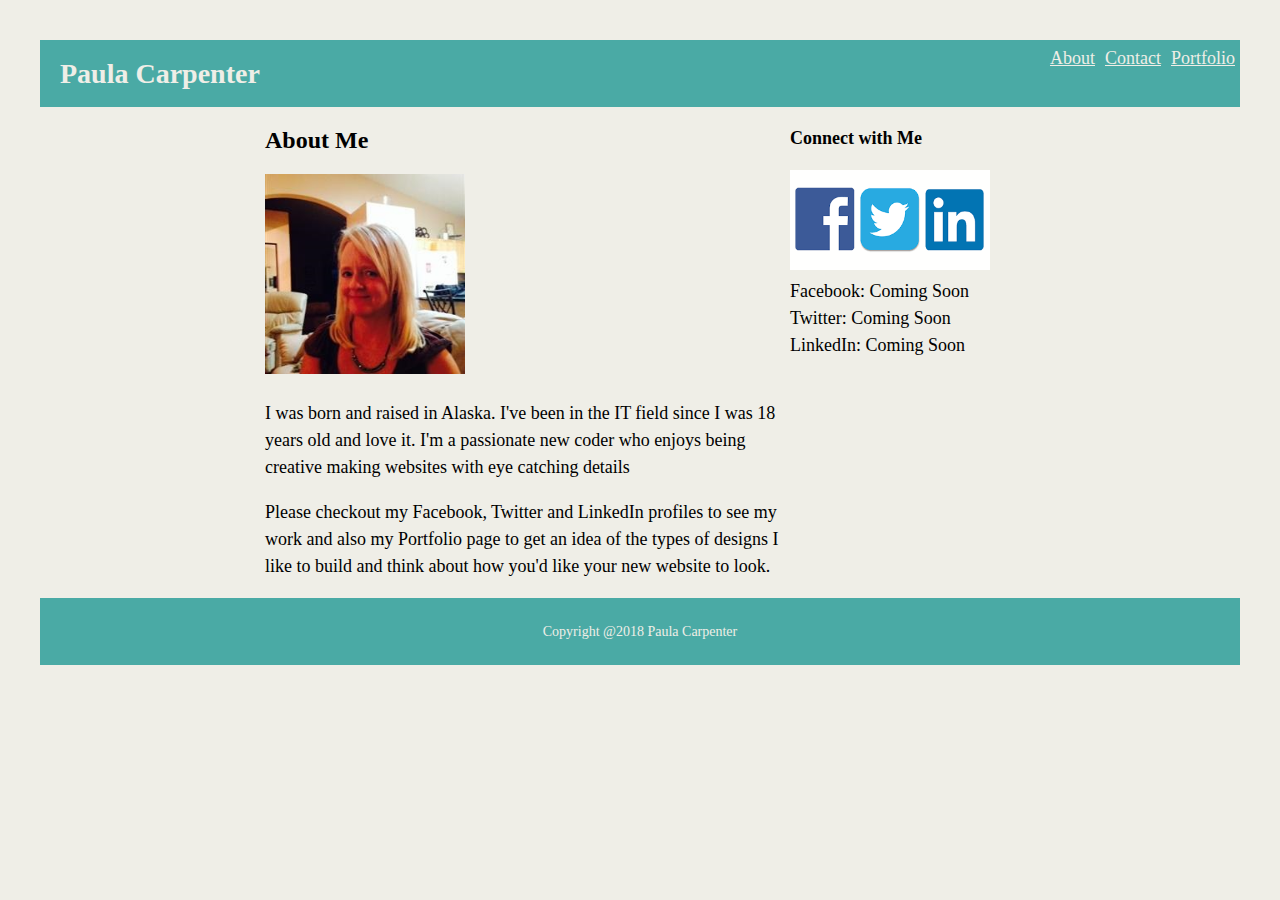
<file: index.html>
<!DOCTYPE html>
<html>
<head>
	
	<link rel="stylesheet" type="text/css" href="assets/css/style.css">

	<meta name="viewport" content="width=device-width, initial-scale=1.0">
</head>

      <ul>
        <li><a href="portfolio.html">Portfolio</a></li>
        <li><a href="contact.html">Contact</a></li>
        <li><a href="index.html">About</a></li>
        </ul>

<body>

	<header>
		<h1>Paula Carpenter</h1>

	</header>

	<div class="container1">

		<section id="main-bio">

			<h2>About Me</h2>

			<img src="assets/images/paulacarpenterpicture.jpg" alt="Me" style="width:200px;height:200px;">

			<p>I was born and raised in Alaska.  I've been in the IT field since I was 18 years old and love it.  I'm a passionate new coder who enjoys being creative making websites with eye catching details </p>

			<p>Please checkout my Facebook, Twitter and LinkedIn profiles to see my work and also my Portfolio page to get an idea of the types of designs I like to build and think about how you'd like your new website to look.</p>

		</section>
	</div>

	<div class=container2">

		<section id="contact-info">
	
			<h3>Connect with Me</h3>

			<img src="assets/images/facebooklinkedintwitter.png" alt="Social Media" style="width:200px;height:100px;">

			<ul>
				<li>Facebook: Coming Soon</li>
				<li>Twitter: Coming Soon</li>
				<li>LinkedIn: Coming Soon</li>
			</ul>

		</section>
	</div>

		<footer>Copyright @2018 Paula Carpenter</footer>

	</div>	
</body>
</html>
</file>
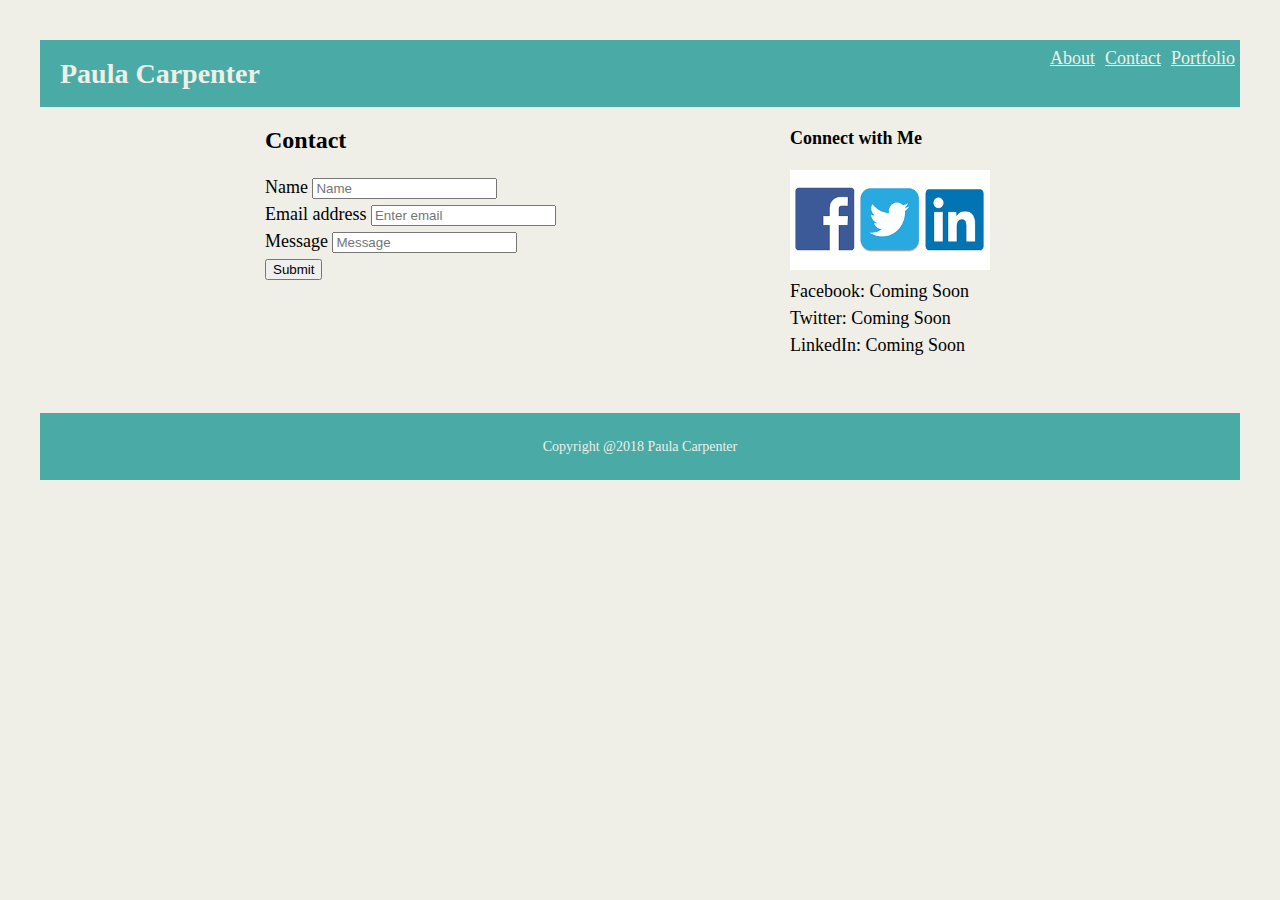
<file: contact.html>
<!DOCTYPE html>
<html>
<head>
	
	<link rel="stylesheet" type="text/css" href="assets/css/style.css">

	<meta name="viewport" content="width=device-width, initial-scale=1.0">
	
</head>

     <ul>
       <li><a href="portfolio.html">Portfolio</a></li>
       <li><a href="contact.html">Contact</a></li>
       <li><a href="index.html">About</a></li>
       </ul>

<body>
	<header>
		<h1>Paula Carpenter</h1>
	</header>
	
	<div class="container1">

		<section id="main-bio">

			<h2>Contact</h2>

				<form>
					<div class="form-group">
    					<label for="exampleInputName1">Name</label>
    					<input type="name" class="form-control" id="exampleInputName1" placeholder="Name">
  	</div>

  					<div class="form-group">
   		 				<label for="exampleInputEmail1">Email address</label>
    					<input type="email" class="form-control" id="exampleInputEmail1" aria-describedby="emailHelp" placeholder="Enter email">
    </div>

  					<div class="form-group">
    					<label for="exampleInputMessage1">Message</label>
    					<input type="message" class="form-control" id="exampleInputMessage1" placeholder="Message">
    </div>

   					<button type="submit" class="btn btn-primary">Submit</button>
				</form>

		</section>

		<section id="contact-info">

			<h3>Connect with Me</h3>

			<img src="assets/images/facebooklinkedintwitter.png" alt="Social Media" style="width:200px;height:100px;">

			<ul>
				<li>Facebook: Coming Soon</li>
				<li>Twitter: Coming Soon</li>
				<li>LinkedIn: Coming Soon</li>
				<br><br>
			</ul>

		</section>

	</div>

	<footer>Copyright @2018 Paula Carpenter</footer>
		
</body>
</html>
</file>
<file: assets/css/style.css>
body {
  background-color: #efeee7;
  /*width: 960px;*/
  margin: 20px;
  padding: 20px;
  font-family: "Georgia","Times New Roman", Times, serif; 
  font-size: 18px;
  font-color: #777777;
  line-height: 150%;
}

ul {
  list-style-type: none;
  margin: 0;
  padding: 0;
}

li a {
  display: inline;
  float: right;
  padding: 5px;
}


h1 {
  color: #efeee7;
  background-color: #4aaaa5;
  margin: 0;
  text-align: left;
  padding-top: 20px;
  padding-bottom: 20px;
  padding-left: 20px;
  font-size: 28px;
}

h2 {
  font-size: 24px;
}

h3 {
  font-size: 18px;
}

a {
  color: #efeee7;
}

#menu {
  float: right;
  width: 35%;
  color: #efeee7;
  background-color: #4aaaa5;
  margin: 0;
  text-align: right;
  padding-top: 20px;
  padding-bottom: 20px;
  font-size: 14px;
}

.container1 {
  width: 750px;
  margin: 0 auto;
}

.container2 {
  width: 270px;
  padding-bottom: 60px;
}

.media-body {
  color: black;
  text-align: top;
  padding-right: 40px;
  padding-bottom: 20px;
  font-size: 18px;
  font-family: "Georgia","Times New Roman", Times, serif; 
  font-color: #777777;
}

#main-bio,
#contact-info,
#bio-image {
  float: left;
}

#main-bio {
  width: 70%;
}

#contact-info {
  width: 30%;
}

#bio-image {
  margin-right: 20px;
  height: 200px;
  width: 200px;
}

footer {
  color: #efeee7;
  background-color: #4aaaa5;
  margin: 0 auto;
  text-align: left;
  padding-top: 20px;
  padding-bottom: 20px;
  font-size: 14px;
  text-align: center;
  clear: both;      
}

@media screen and (max-width: 980px) {
  body {
    background-color: lightblue;
  }
  .container1 {
    width: 100%;
    padding: 20px;
  }

  .container2 {
    width: 100%;
    padding: 20px;
  }

  #main-bio,
  #contact-info {
    width: 100%;
  }
  #contact-info {
    margin-top: 40px;
  }
}

@media screen and (max-width: 768px) {
  body {
    background-color: lightgreen;
  }
  .container1 {
    width: 100%;
    padding: 20px;
  }

  .container2 {
    width: 100%;
    padding: 20px;
  }

  #main-bio,
  #contact-info {
    width: 100%;
  }
  #contact-info {
    margin-top: 40px;
  }
}

@media screen and (max-width: 640px) {
  body {
    background-color: lightpurple;
  }
  .container1 {
    width: 100%;
    padding: 20px;
  }

  .container2 {
    width: 100%;
    padding: 20px;
  }

  #main-bio,
  #contact-info {
    width: 100%;
  }
  #contact-info {
    margin-top: 40px;
  }
}
</file>
